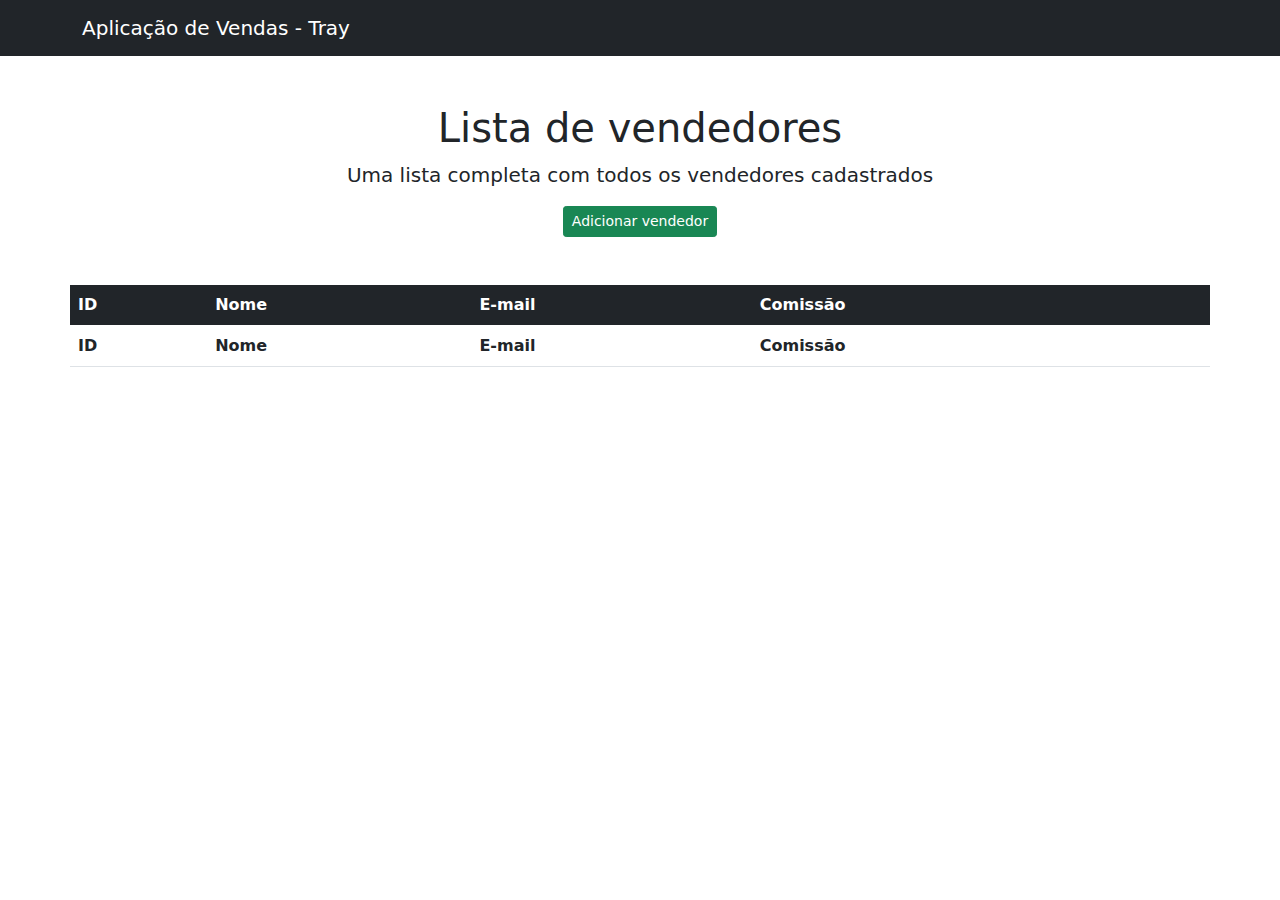
<file: index.html>
<!DOCTYPE html>
<html lang="en">

<head>
    <meta charset="utf-8" />
    <meta name="viewport" content="width=device-width, initial-scale=1, shrink-to-fit=no" />
    <meta name="description" content="" />
    <meta name="author" content="" />
    <title>Tray - Aplicação de vendas</title>
    <!-- Favicon-->
    <link rel="icon" type="image/x-icon" href="assets/favicon.ico" />
    <!-- Core theme CSS (includes Bootstrap)-->
    <link href="css/styles.css" rel="stylesheet" />
    <!-- Datatable bootstrap-->
    <link href="https://cdn.datatables.net/1.11.3/css/dataTables.bootstrap5.min.css" rel="stylesheet" />
</head>

<body>
    <!-- Responsive navbar-->
    <nav class="navbar navbar-expand-lg navbar-dark bg-dark">
        <div class="container">
            <a class="navbar-brand" href="index.html">Aplicação de Vendas - Tray</a>
        </div>
    </nav>
    <!-- Page content-->
    <div class="container">
        <div class="text-center mt-5">
            <h1>Lista de vendedores</h1>
            <p class="lead">Uma lista completa com todos os vendedores cadastrados</p>
            <p>
                <a href="addSeller.html" class="btn btn-success btn-sm">Adicionar vendedor</a>
            </p>
        </div>
        <div class="row mt-5">
            <table class="sellers table table-striped" style="width:100%">
                <thead class="table-dark">
                    <tr>
                        <th>ID</th>
                        <th>Nome</th>
                        <th>E-mail</th>
                        <th>Comissão</th>
                        <th></th>
                    </tr>
                    <tbody>

                    </tbody>
                    <tfoot>
                        <tr>
                            <th>ID</th>
                            <th>Nome</th>
                            <th>E-mail</th>
                            <th>Comissão</th>
                            <th></th>
                        </tr>
                    </tfoot>
                </thead>
            </table>
        </div>
    </div>
    <!-- Bootstrap core JS-->
    <script src="https://cdn.jsdelivr.net/npm/bootstrap@5.1.1/dist/js/bootstrap.bundle.min.js"></script>
    <!-- jQuery -->
    <script src="https://code.jquery.com/jquery-3.5.1.js"></script>
    <!-- Datatable -->
    <script src="https://cdn.datatables.net/1.11.3/js/jquery.dataTables.min.js"></script>
    <!-- Datatable Bootstrap -->
    <script src="https://cdn.datatables.net/1.11.3/js/dataTables.bootstrap5.min.js"></script>
    <!--jQuery Number -->
    <script src="js/number.js"></script>
    <!-- Core theme JS-->
    <script src="js/scripts.js"></script>
</body>

</html>
</file>
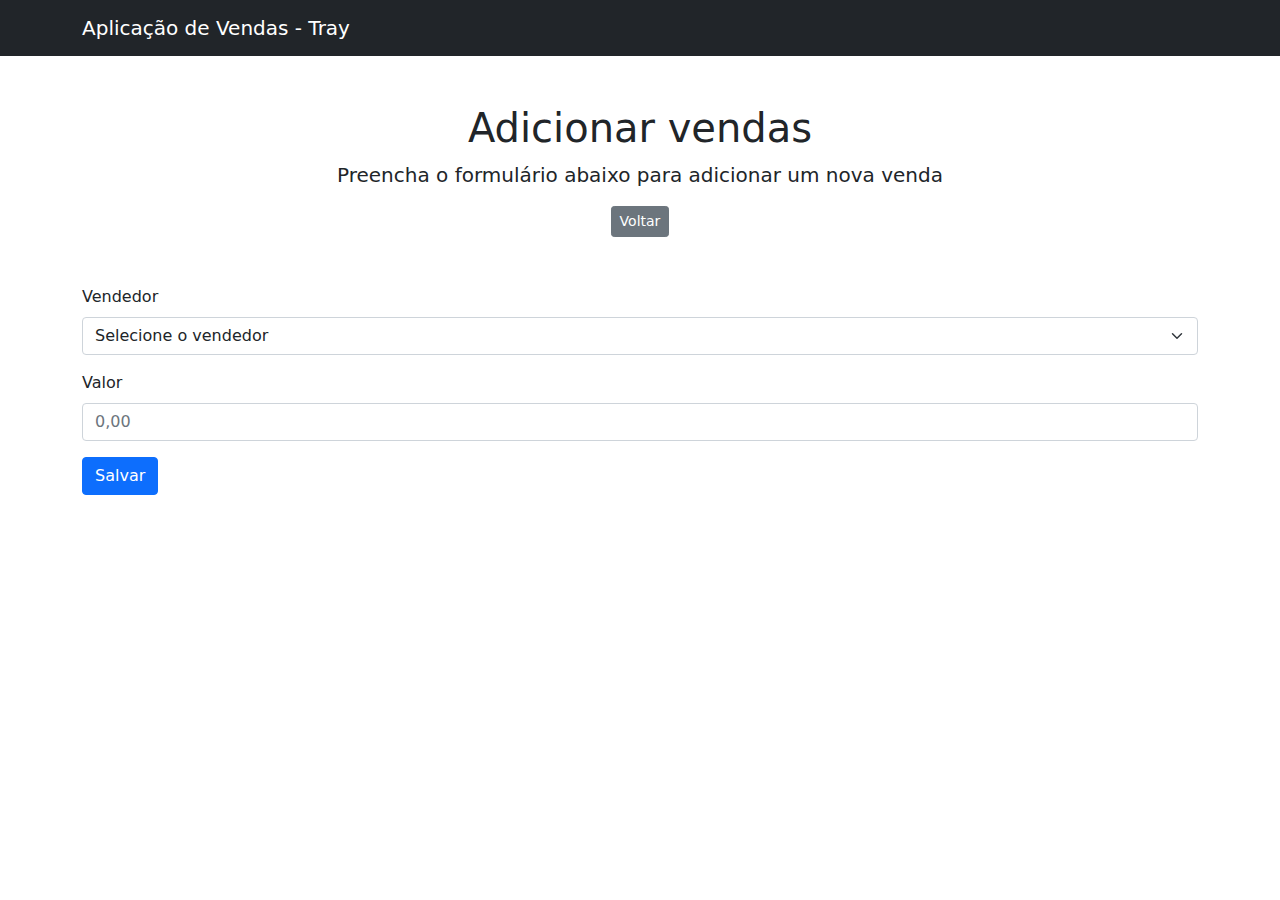
<file: addSale.html>
<!DOCTYPE html>
<html lang="en">

<head>
    <meta charset="utf-8" />
    <meta name="viewport" content="width=device-width, initial-scale=1, shrink-to-fit=no" />
    <meta name="description" content="" />
    <meta name="author" content="" />
    <title>Tray - Aplicação de vendas</title>
    <!-- Favicon-->
    <link rel="icon" type="image/x-icon" href="assets/favicon.ico" />
    <!-- Core theme CSS (includes Bootstrap)-->
    <link href="css/styles.css" rel="stylesheet" />
    <!-- Datatable bootstrap-->
    <link href="https://cdn.datatables.net/1.11.3/css/dataTables.bootstrap5.min.css" rel="stylesheet" />
</head>

<body>
    <!-- Responsive navbar-->
    <nav class="navbar navbar-expand-lg navbar-dark bg-dark">
        <div class="container">
            <a class="navbar-brand" href="#">Aplicação de Vendas - Tray</a>
        </div>
    </nav>
    <!-- Page content-->
    <div class="container">
        <div class="text-center mt-5">
            <h1>Adicionar vendas</h1>
            <p class="lead">Preencha o formulário abaixo para adicionar um nova venda</p>
            <p>
                <a href="index.html" class="btn btn-secondary btn-sm">Voltar</a>
            </p>
        </div>
        <div class="row mt-5">
            <form action="" method="post" class="formSale">
                <div class="mb-3">
                    <label for="seller_id" class="form-label">Vendedor</label>
                    <select class="form-select" name="seller_id" id="seller_id">
                        <option value="">Selecione o vendedor</option>
                    </select>
                </div>
                <div class="mb-3">
                    <label for="sale_value" class="form-label">Valor</label>
                    <input type="text" name="sale_value" class="form-control" id="sale_value" placeholder="0,00">
                </div>
                <div class="mb-3">
                    <button type="submit" class="btn btn-primary mb-3 addSale">Salvar</button>
                </div>
            </form>
        </div>
    </div>
    <!-- Bootstrap core JS-->
    <script src="https://cdn.jsdelivr.net/npm/bootstrap@5.1.1/dist/js/bootstrap.bundle.min.js"></script>
    <!-- jQuery -->
    <script src="https://code.jquery.com/jquery-3.5.1.js"></script>
    <!-- Mask Money -->
    <script src="js/maskMoney.js"></script>
    <!-- Core theme JS-->
    <script src="js/scriptsAddSale.js"></script>
</body>

</html>
</file>
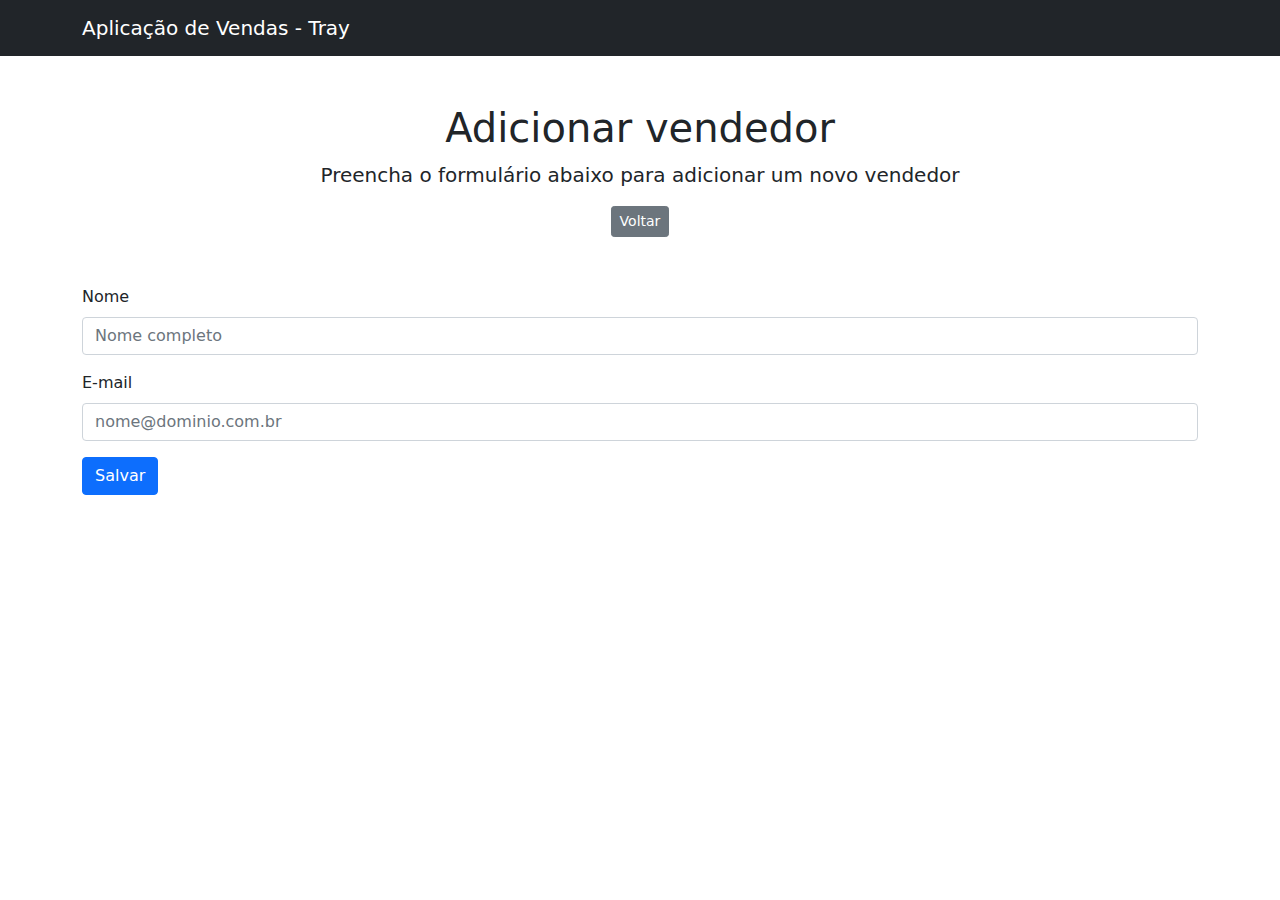
<file: addSeller.html>
<!DOCTYPE html>
<html lang="en">

<head>
    <meta charset="utf-8" />
    <meta name="viewport" content="width=device-width, initial-scale=1, shrink-to-fit=no" />
    <meta name="description" content="" />
    <meta name="author" content="" />
    <title>Tray - Aplicação de vendas</title>
    <!-- Favicon-->
    <link rel="icon" type="image/x-icon" href="assets/favicon.ico" />
    <!-- Core theme CSS (includes Bootstrap)-->
    <link href="css/styles.css" rel="stylesheet" />
    <!-- Datatable bootstrap-->
    <link href="https://cdn.datatables.net/1.11.3/css/dataTables.bootstrap5.min.css" rel="stylesheet" />
</head>

<body>
    <!-- Responsive navbar-->
    <nav class="navbar navbar-expand-lg navbar-dark bg-dark">
        <div class="container">
            <a class="navbar-brand" href="#">Aplicação de Vendas - Tray</a>
        </div>
    </nav>
    <!-- Page content-->
    <div class="container">
        <div class="text-center mt-5">
            <h1>Adicionar vendedor</h1>
            <p class="lead">Preencha o formulário abaixo para adicionar um novo vendedor</p>
            <p>
                <a href="index.html" class="btn btn-secondary btn-sm">Voltar</a>
            </p>
        </div>
        <div class="row mt-5">
            <form action="" method="post" class="formSeller">
                <div class="mb-3">
                    <label for="name" class="form-label">Nome</label>
                    <input type="text" name="name" class="form-control" id="name" placeholder="Nome completo" required>
                </div>
                <div class="mb-3">
                    <label for="email" class="form-label">E-mail</label>
                    <input type="email" name="email" class="form-control" id="email" placeholder="nome@dominio.com.br" required>
                </div>
                <div class="mb-3">
                    <button type="submit" class="btn btn-primary mb-3 addSeller">Salvar</button>
                </div>
            </form>
        </div>
    </div>
    <!-- Bootstrap core JS -->
    <script src="https://cdn.jsdelivr.net/npm/bootstrap@5.1.1/dist/js/bootstrap.bundle.min.js"></script>
    <!-- jQuery -->
    <script src="https://code.jquery.com/jquery-3.5.1.js"></script>
    <!-- Core theme JS -->
    <script src="js/scriptsAddSeller.js"></script>
</body>

</html>
</file>
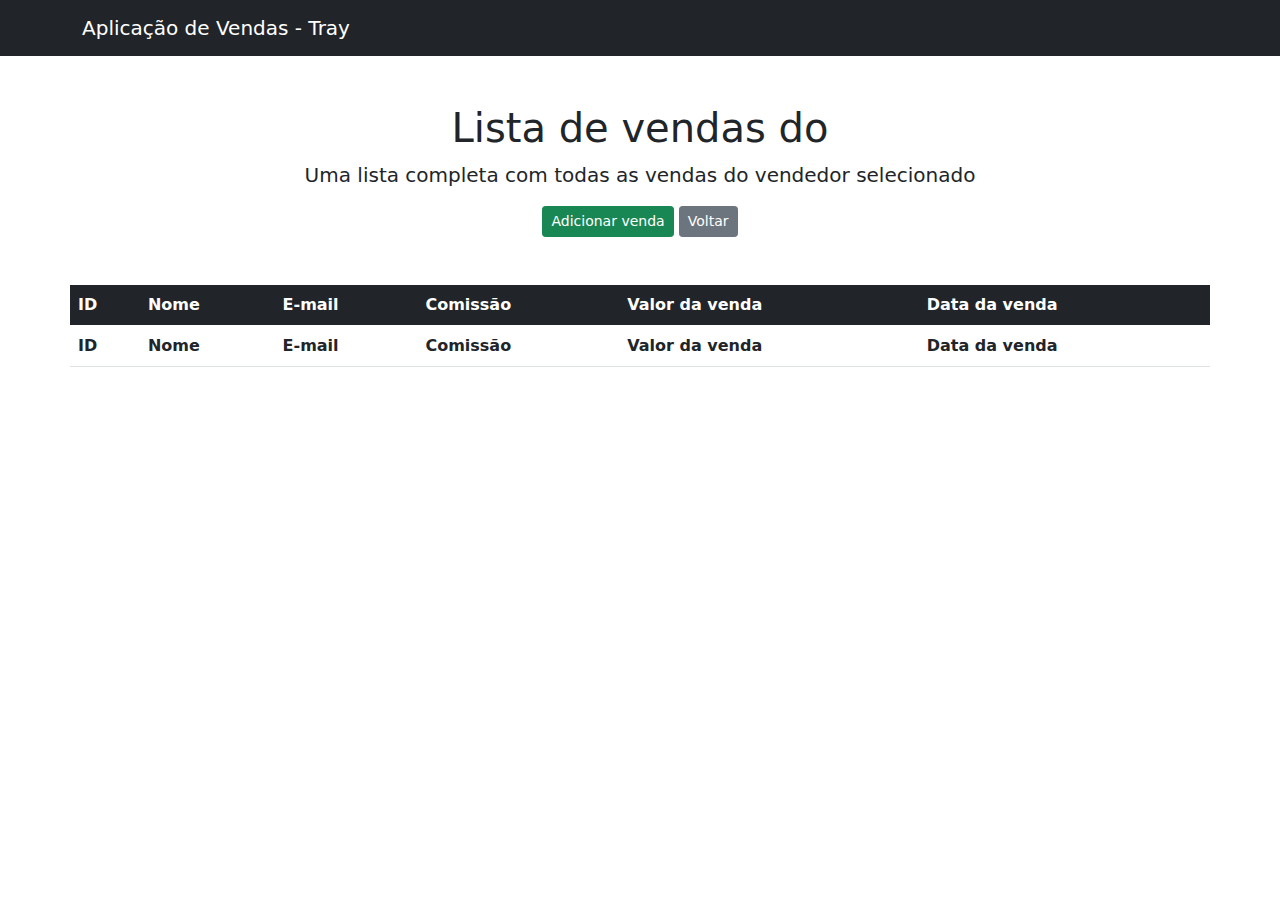
<file: sales.html>
<!DOCTYPE html>
<html lang="en">

<head>
    <meta charset="utf-8" />
    <meta name="viewport" content="width=device-width, initial-scale=1, shrink-to-fit=no" />
    <meta name="description" content="" />
    <meta name="author" content="" />
    <title>Tray - Aplicação de vendas</title>
    <!-- Favicon-->
    <link rel="icon" type="image/x-icon" href="assets/favicon.ico" />
    <!-- Core theme CSS (includes Bootstrap)-->
    <link href="css/styles.css" rel="stylesheet" />
    <!-- Datatable bootstrap-->
    <link href="https://cdn.datatables.net/1.11.3/css/dataTables.bootstrap5.min.css" rel="stylesheet" />
</head>

<body>
    <!-- Responsive navbar-->
    <nav class="navbar navbar-expand-lg navbar-dark bg-dark">
        <div class="container">
            <a class="navbar-brand" href="#">Aplicação de Vendas - Tray</a>
        </div>
    </nav>
    <!-- Page content-->
    <div class="container">
        <div class="text-center mt-5">
            <h1>Lista de vendas do <span class="name"></span></h1>
            <p class="lead">Uma lista completa com todas as vendas do vendedor selecionado</p>
            <p>
                <a href="addSale.html" class="btn btn-success btn-sm">Adicionar venda</a>
                <a href="index.html" class="btn btn-secondary btn-sm">Voltar</a>
            </p>
        </div>
        <div class="row mt-5">
            <table class="sales table table-striped" style="width:100%">
                <thead class="table-dark">
                    <tr>
                        <th>ID</th>
                        <th>Nome</th>
                        <th>E-mail</th>
                        <th>Comissão</th>
                        <th>Valor da venda</th>
                        <th>Data da venda</th>
                    </tr>
                    <tbody>

                    </tbody>
                    <tfoot>
                        <tr>
                            <th>ID</th>
                            <th>Nome</th>
                            <th>E-mail</th>
                            <th>Comissão</th>
                            <th>Valor da venda</th>
                            <th>Data da venda</th>
                        </tr>
                    </tfoot>
                </thead>
            </table>
        </div>
    </div>
    <!-- Bootstrap core JS-->
    <script src="https://cdn.jsdelivr.net/npm/bootstrap@5.1.1/dist/js/bootstrap.bundle.min.js"></script>
    <!-- jQuery -->
    <script src="https://code.jquery.com/jquery-3.5.1.js"></script>
    <!-- Datatable -->
    <script src="https://cdn.datatables.net/1.11.3/js/jquery.dataTables.min.js"></script>
    <!-- Datatable Bootstrap -->
    <script src="https://cdn.datatables.net/1.11.3/js/dataTables.bootstrap5.min.js"></script>
    <!--jQuery Number -->
    <script src="js/number.js"></script>
    <!-- Core theme JS-->
    <script src="js/scriptsSale.js"></script>
</body>

</html>
</file>
